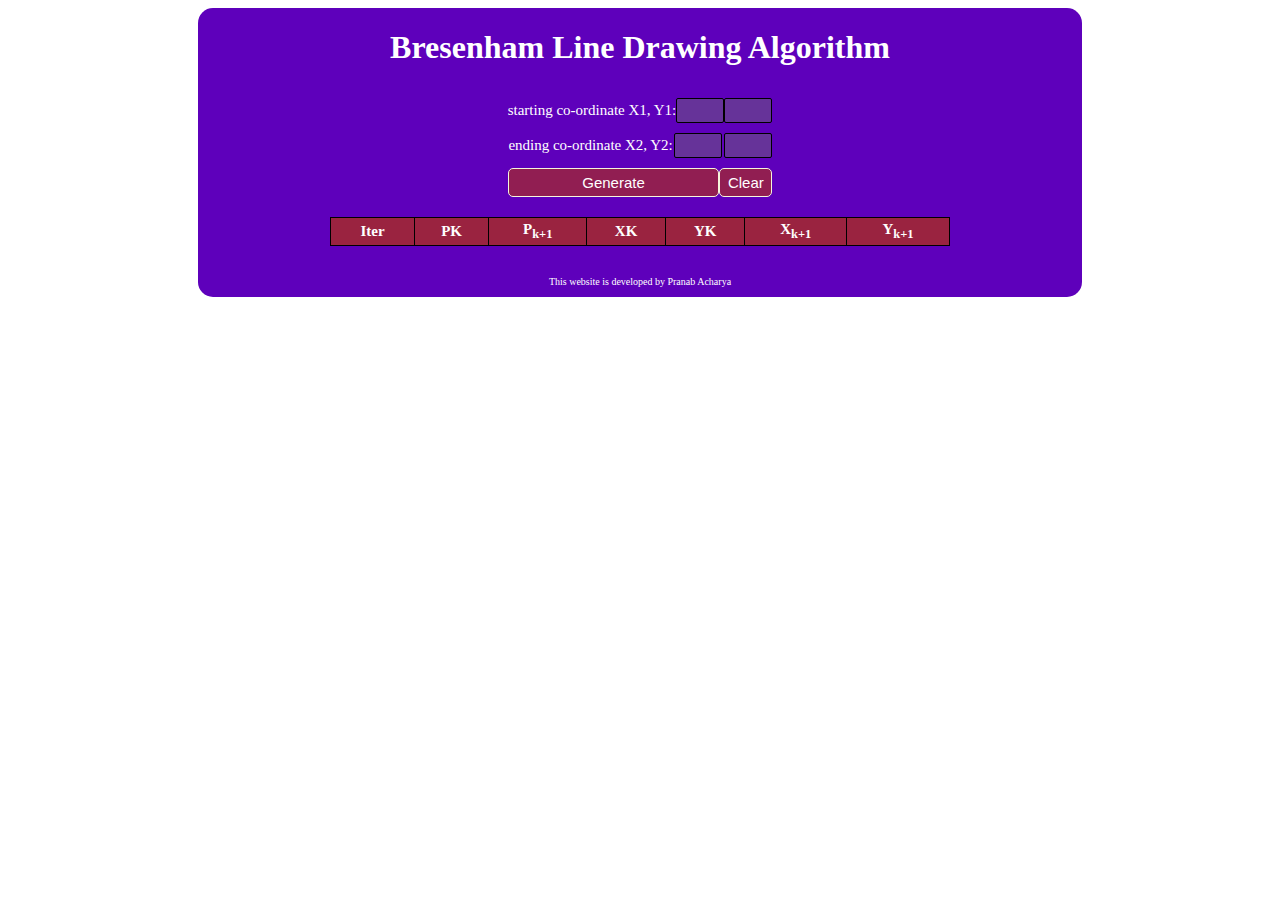
<file: index.html>
<!DOCTYPE html>
<html lang="en">
<head>
    <meta charset="UTF-8">
    <meta http-equiv="X-UA-Compatible" content="IE=edge">
    <meta name="viewport" content="width=device-width, initial-scale=1.0">
    <meta name="description" content="This website is helpful to generate the co-ordinates for a straight line using Bresenham's Algorithm and can see a graph of the same.">
    <title>Bresenham Line Drawing</title>
    <link rel="shortcut icon" href="favicon.ico" type="image/x-icon">
    <link rel="stylesheet" href="style.css">
</head>
<body>
    <div class="container">
        <div class="data-container">
            <h1>Bresenham Line Drawing Algorithm</h1>
        <form action="#">
            <div class="x1-y1-container">
                <label for="X1">starting co-ordinate X1, Y1:</label>
                <input type="number" id="x1">
                <input type="number" id="y1">
            </div>
            <div class="x2-y2-container">
                <label for="X2">ending co-ordinate X2, Y2:</label>
                <input type="number" id="x2">
                <input type="number" id="y2">
            </div>
            <div class="btn-container">
                <input type="submit" id="generate" value="Generate" />
                <input type="reset" id="reset" value="Clear">
            </div>
            </form>
            <div class="detail-container">
                <div class="table-container">
                    <table></table>
                </div>
                <div class="graph-container">
                    <div id="myPlot"></div>
                </div>
            </div>
            <p>This website is developed by Pranab Acharya</p>
        </div>
    </div>
    <script src="https://cdn.plot.ly/plotly-latest.min.js"></script>
    <script src="app.js"></script>
</body>
</html>
</file>
<file: style.css>
body{
    display: flex;
    justify-content: center;
    align-items: center;
    flex-direction: column;
    color: white;
}
.container {
    display: flex;
    align-items: center;
    flex-direction: column;
    width: 70%;
    border-radius: 15px;
    color: white;
    /* border: 1px solid black; */
    margin-bottom: 40px;
}
.data-container {
    background-color: rgb(94, 0, 187);
    display: flex;
    align-items: center;
    flex-direction: column;
    justify-content: center;
    width: 100%;
    border-radius: 15px;
    color: white;
}
.detail-container {
    display: flex;
    flex-direction: column;
    justify-content: center;
    align-items: center;
    width: 100%;
}
.plot-container {
    display: flex;
    justify-content: center;
    width: 100%;
    align-items: center;
}
.table-container {
    display: flex;
    justify-content: center;
    width: 100%;
    height: 100%;
}
.graph-container {
    display: flex;
    justify-content: center;
    width: 100%;
    height: 100%;
}
.svg-container {
    display: flex;
    justify-content: center;
    /* background-color: rgb(199, 3, 3); */
    /* border: 1px solid black; */
}
#myPlot {
    width:100%;
    max-width:700px;
}
.btn-container {
    display: flex;
    margin-bottom: 20px;
}
table {
    border-radius: 5px;
    margin-bottom: 20px;
    width: 70%;
}
table, tr {
    border: 1px solid black;
    /* width: 60%; */
    border-collapse: collapse;
}
tr:nth-child(even){
    background-color: brown;
    color: white;
}
tr:nth-child(odd){
    background-color: rgba(165, 42, 42, 0.842);
    color: white;
}
th , td {
    border: 1px solid black;
    padding: 3px;
    font-weight: bold;
    text-align: center;
    font-size: 15px;
}
label {
    font-size: 15px;
}
input[type="number"]::-webkit-inner-spin-button{
    -webkit-appearance: none;
}
input[type="number"] {
    padding: 3px;
    width: 40px;
    font-size: 15px;
    font-weight: bold;
    margin: none;
    border-radius: 2px;
    background-color: rebeccapurple;
    color: white;
    border: 1px solid black;
    text-align: center;
}
/* input[type="number"]:nth-child(odd){
    border-left: none;
} */
input[type="number"]:focus{
    outline: none;
}
input[type="submit"]{
    border: none;
    padding: 5px;
    font-size: 15px;
    width: 80%;
    margin-top: 10px;
    border-radius: 5px;
    background-color: rgba(165, 42, 42, 0.723);
    color: white;
    border: 1px solid beige;
    transition: background-color .2s linear;
}
input[type="reset"] {
    width: 20%;
    border: none;
    padding: 5px;
    font-size: 15px;
    margin-top: 10px;
    border-radius: 5px;
    background-color: rgba(165, 42, 42, 0.723);
    color: white;
    border: 1px solid beige;
    transition: background-color .2s linear;
}
input[type="submit"]:hover, input[type="reset"]:hover{
    background-color: brown;
    cursor: pointer;
}
input[type="submit"]:active{
    outline: none;
}
.x1-y1-container, .x2-y2-container {
    display: flex;
    justify-content: space-around;
    align-items: center;
    margin-top: 10px;
}
p{
    font-size: 10px;
}
@media (max-width: 720px){
    body {
        font-size: 9px;
    }
    .container {
        width: 100%;
        display: flex;
        flex-direction: column;
    }
    .detail-container {
        display: flex;
        flex-direction: column;
    }
    .table-container {
        display: flex;
        justify-content: center;
        align-items: center;
        width: 100%;
    }
    .graph-container {
        display: flex;
        justify-content: center;
        align-items: center;
        width: 100%;
    }
    p{
        font-size: 6px;
    }
}
</file>
